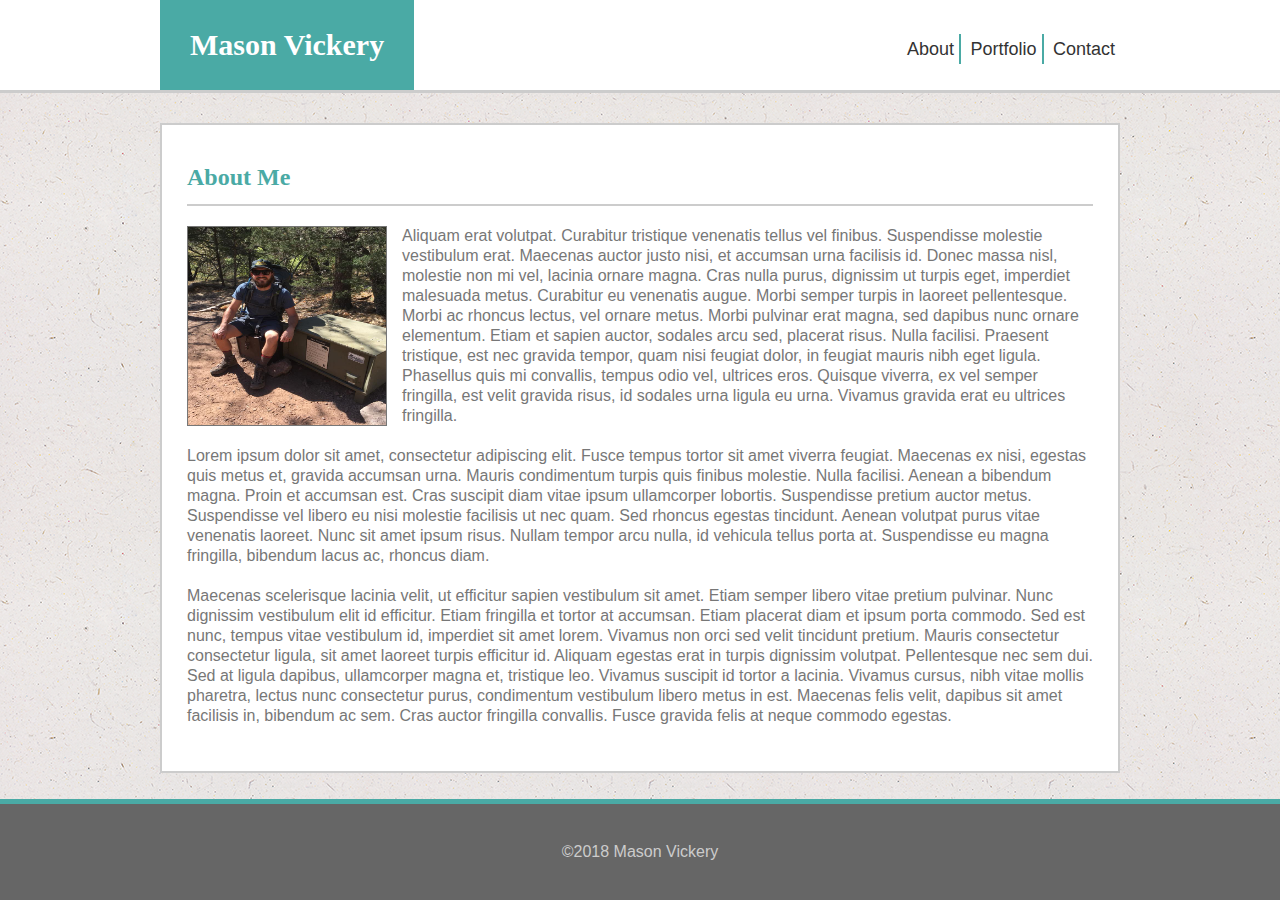
<file: index.html>
<!DOCTYPE html>
<html lang="en-us">
<head>
  <meta charset="UTF-8">
  <title>Portfolio | Mason Vickery</title>
  <link rel="stylesheet" type="text/css" href="reset.css">
  <link rel="stylesheet" type="text/css" href="assets/css/style.css">
</head>

<!--header begin-->
<body>
  <header>
    <div class="container">
      <h1>Mason Vickery</h1>
      <nav>
        <ul>
          <li><a href="index.html">About</a></li>
          <li><a href="portfolio.html">Portfolio</a></li>
          <li><a href="contact.html">Contact</a></li>
        </ul>
      </nav>
    </div>
  </header>
<!--header end-->

<!--about me begin-->
  <div class="container">
    <section id="section">
      <h2>About Me</h2>

      <img src="assets/images/bearbox.jpg" width="200" height="200" alt="Hiking Picture" class="bearbox">

      <!--This is where I will talk about my personal history.-->
      <p>Aliquam erat volutpat. Curabitur tristique venenatis tellus vel finibus. Suspendisse molestie vestibulum erat. Maecenas auctor justo nisi, et accumsan urna facilisis id. Donec massa nisl, molestie non mi vel, lacinia ornare magna. Cras nulla purus, dignissim ut turpis eget, imperdiet malesuada metus. Curabitur eu venenatis augue. Morbi semper turpis in laoreet pellentesque. Morbi ac rhoncus lectus, vel ornare metus. Morbi pulvinar erat magna, sed dapibus nunc ornare elementum. Etiam et sapien auctor, sodales arcu sed, placerat risus. Nulla facilisi. Praesent tristique, est nec gravida tempor, quam nisi feugiat dolor, in feugiat mauris nibh eget ligula. Phasellus quis mi convallis, tempus odio vel, ultrices eros. Quisque viverra, ex vel semper fringilla, est velit gravida risus, id sodales urna ligula eu urna. Vivamus gravida erat eu ultrices fringilla.</p>
      <!--This is where I will talk about my interests.-->
      <p>Lorem ipsum dolor sit amet, consectetur adipiscing elit. Fusce tempus tortor sit amet viverra feugiat. Maecenas ex nisi, egestas quis metus et, gravida accumsan urna. Mauris condimentum turpis quis finibus molestie. Nulla facilisi. Aenean a bibendum magna. Proin et accumsan est. Cras suscipit diam vitae ipsum ullamcorper lobortis. Suspendisse pretium auctor metus. Suspendisse vel libero eu nisi molestie facilisis ut nec quam. Sed rhoncus egestas tincidunt. Aenean volutpat purus vitae venenatis laoreet. Nunc sit amet ipsum risus. Nullam tempor arcu nulla, id vehicula tellus porta at. Suspendisse eu magna fringilla, bibendum lacus ac, rhoncus diam.</p>
      <!--This is where I will talk about my future.-->
      <p>Maecenas scelerisque lacinia velit, ut efficitur sapien vestibulum sit amet. Etiam semper libero vitae pretium pulvinar. Nunc dignissim vestibulum elit id efficitur. Etiam fringilla et tortor at accumsan. Etiam placerat diam et ipsum porta commodo. Sed est nunc, tempus vitae vestibulum id, imperdiet sit amet lorem. Vivamus non orci sed velit tincidunt pretium. Mauris consectetur consectetur ligula, sit amet laoreet turpis efficitur id. Aliquam egestas erat in turpis dignissim volutpat. Pellentesque nec sem dui. Sed at ligula dapibus, ullamcorper magna et, tristique leo. Vivamus suscipit id tortor a lacinia. Vivamus cursus, nibh vitae mollis pharetra, lectus nunc consectetur purus, condimentum vestibulum libero metus in est. Maecenas felis velit, dapibus sit amet facilisis in, bibendum ac sem. Cras auctor fringilla convallis. Fusce gravida felis at neque commodo egestas.</p>    
    </section>
  </div>
<!--about me end-->

<!--footer begin-->
  <div class="clearfix"></div>

  <footer>
    &copy;2018 Mason Vickery
  </footer>
<!--footer end-->
  
</body>
</html>
</file>
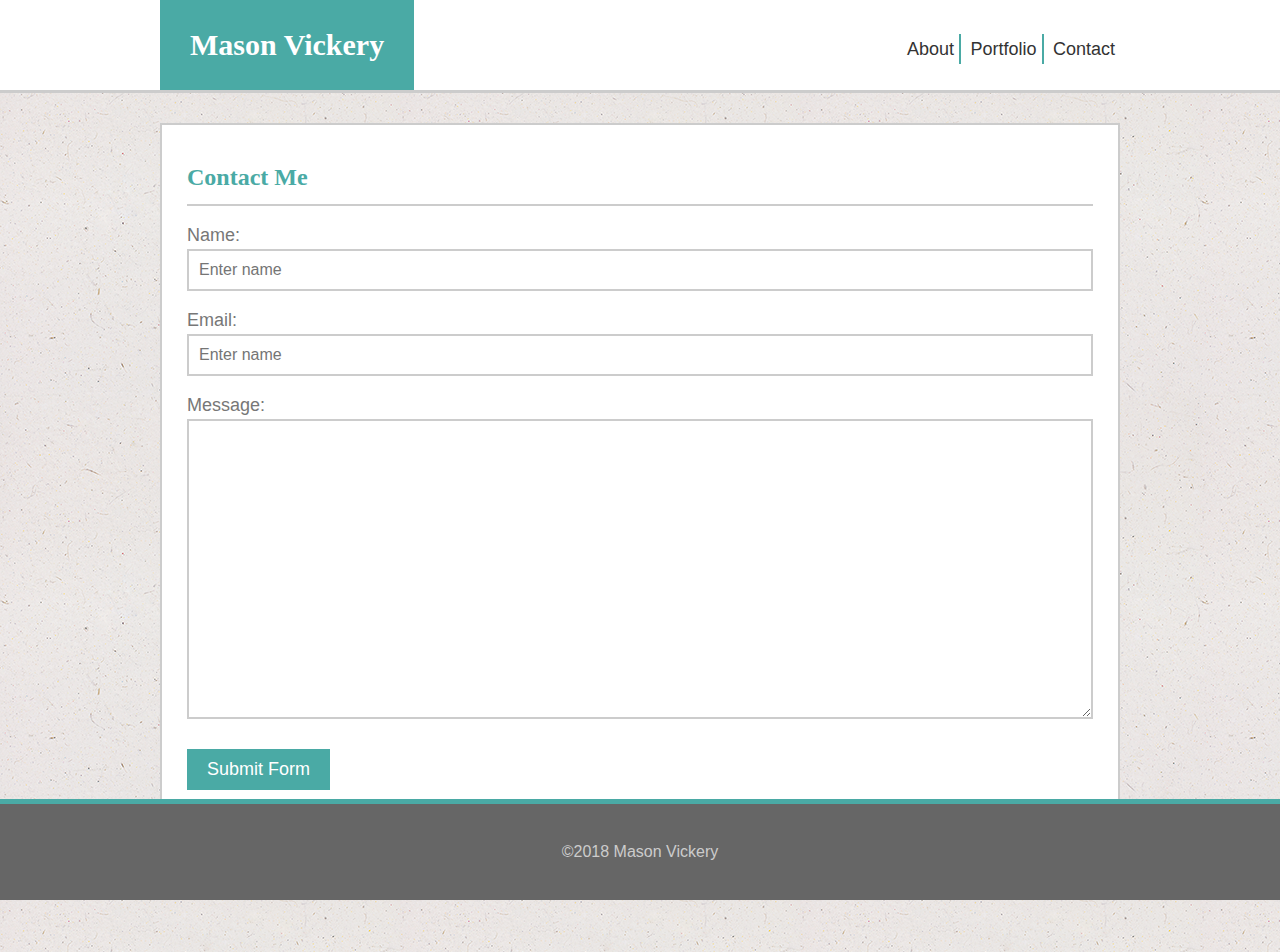
<file: contact.html>
<!DOCTYPE html>
<html lang="en-us">
<head>
  <meta charset="UTF-8">
  <title>Portfolio | Mason Vickery</title>
  <link rel="stylesheet" type="text/css" href="reset.css">
  <link rel="stylesheet" type="text/css" href="assets/css/style.css">
</head>


<body>
  <header>
    <div class="container">
      <h1>Mason Vickery</h1>
      <nav>
        <ul>
          <li><a href="index.html">About</a></li>
          <li><a href="portfolio.html">Portfolio</a></li>
          <li><a href="contact.html">Contact</a></li>
        </ul>
      </nav>
    </div>
  </header>
  
  <div class="container">
    <section id="section">
      <h2>Contact Me</h2>

      <form>
          <label for="name">Name:</label>
          <input type="text" name="name" id="form-name" placeholder="Enter name">

          <label for="email">Email:</label>
          <input type="email" name="email" id="form-email" placeholder="Enter name">

          <label for="message">Message:</label>
          <textarea name="message" id="form-message"></textarea>

          <button type="submit">Submit Form</button>
      </form>
          
    </section>
  </div>

  <div class="clearfix"></div>

  <footer>
    &copy;2018 Mason Vickery
  </footer>
   
</body>
</html>
</file>
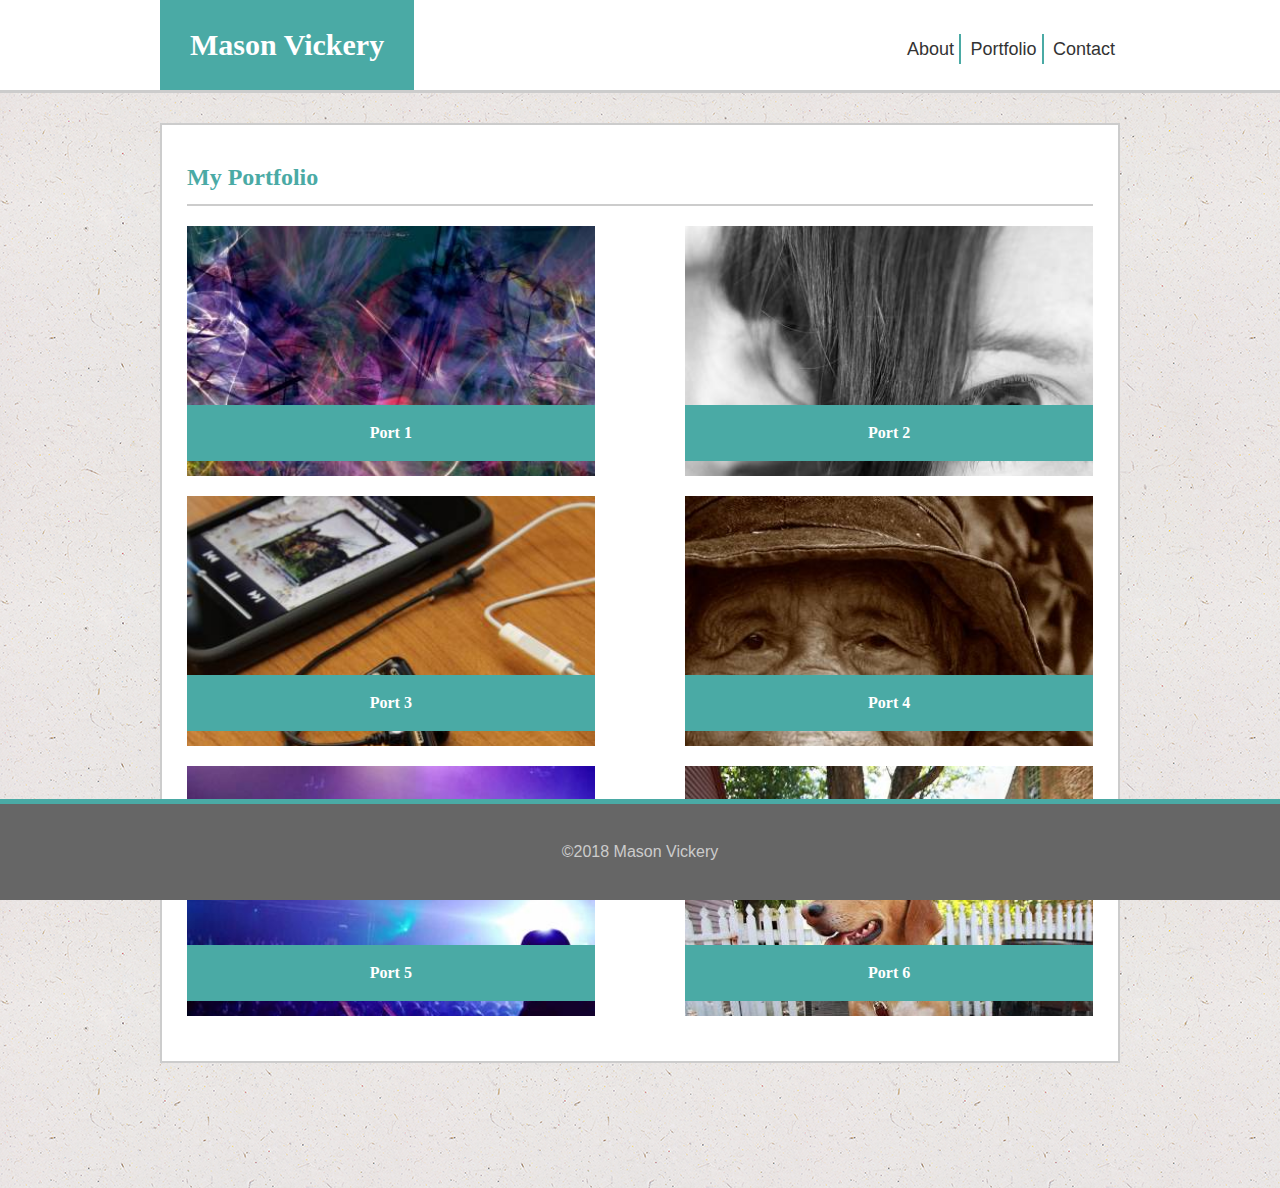
<file: portfolio.html>
<!DOCTYPE html>
<html lang="en-us">
<head>
  <meta charset="UTF-8">
  <title>Portfolio | Mason Vickery</title>
  <link rel="stylesheet" type="text/css" href="reset.css">
  <link rel="stylesheet" type="text/css" href="assets/css/style.css">
</head>


<body>
  <header>
    <div class="container">
      <h1>Mason Vickery</h1>
      <nav>
        <ul>
          <li><a href="index.html">About</a></li>
          <li><a href="portfolio.html">Portfolio</a></li>
          <li><a href="contact.html">Contact</a></li>
        </ul>
      </nav>
    </div>
  </header>
  
  <div class="container">
    <section id="section">
      <h2>My Portfolio</h2>

      <div class="portfolio-item" id="port1">
          <h4>Port 1</h4>
      </div>
      <div class="portfolio-item" id="port2">
          <h4>Port 2</h4>
      </div>
      <div class="portfolio-item" id="port3">
          <h4>Port 3</h4>
      </div>
      <div class="portfolio-item" id="port4">
          <h4>Port 4</h4>
      </div>
      <div class="portfolio-item" id="port5">
          <h4>Port 5</h4>
      </div>
      <div class="portfolio-item" id="port6">
          <h4>Port 6</h4>
      </div>
      
      
          
    </section>
  </div>

  <div class="clearfix"></div>

  <footer>
    &copy;2018 Mason Vickery
  </footer>
   
</body>
</html>
</file>
<file: assets/css/style.css>
* {
	box-sizing: border-box;
}

body {
	background: url('../images/ep_naturalwhite.png') repeat;
	font-family: Arial, Helvetica, sans-serif;
	overflow: auto;
	color:#777777;
}

h1, h2, h3, h4, h5, h6 {
	font-family: Georgia, 'Times New Roman', Times, serif;
	color: #4aaaa5;
	font-weight: bold;
}

header {
	background: white;
	border-bottom: 3px solid #ccc;
	margin-bottom: 30px;
}

header h1 {
	background: #4aaaa5;
	color: white;
	display: inline-block;
	padding: 30px;
	font-size: 30px;
}

nav {
	float: right;
	margin-top: 40px;
	text-align: center;
}

nav ul li {
	display: inline;
}

nav a {
	color: #333;
	font-size: 18px;
	padding: 5px;
	border-right: 2px solid #4aaaa5;
	text-decoration: none;
}

nav ul li:last-child a {
	border-right: none;
	padding-right: none;
}

p {
	font-size: 16px;
	line-height: 20px;
	margin-bottom: 20px;
}

label {
	font-size: 18px;
	display:block;
}

input, textarea {
	width: 100%;
	display: block;
	margin: 5px 0 20px 0;
	border: 2px solid #ccc;
	padding: 10px;
	font-size: 16px;
}

textarea {
	height: 300px;
}

form button {
	background: #4aaaa5;
	color: #fff;
	padding: 10px 20px;
	margin: 10px 0;
	font-size: 18px;
	border: none;
}

footer {
	background: #666;
	border-top: 5px solid #4aaaa5;
	color: #ccc;
	text-align: center;
	padding: 40px;
	margin-top: 30px;
	position: fixed;
	bottom: 0px;
	width: 100%
}

.container {
	width: 960px;
	margin: 0 auto;
}

.bearbox {
	float: left;
	margin: 0 15px 15px 0;
	border: 1px solid #777777;
}

.portfolio-item {
	position: relative;
	margin-bottom: 20px;
	width: 45%;
	float: left;
	height: 250px;
}

.portfolio-item:nth-of-type(even) {
	float: right;
}

.portfolio-item h4 {
	background: #4aaaa5;
	color: white;
	text-align: center;
	padding: 20px 0;
	position: absolute;
	width: 100%;
	bottom: 15px;
}

.clearfix {
	display: block;
	clear: both;
	margin-bottom: 125px;
}

#section {
	background: white;
	padding: 25px;
	border: 2px solid #ccc;
	width: 960px;
	float: left;
}

#section h2 {
	font-size: 24px;
	padding: 15px 0;
	margin-bottom: 20px;
	border-bottom: 2px solid #ccc;
}

#port1 {
	background: url('../images/port1.jpg');
	background-size: cover;
	background-repeat: no-repeat;
}
#port2 {
	background: url('../images/port2.jpg');
	background-size: cover;
	background-repeat: no-repeat;
}
#port3 {
	background: url('../images/port3.jpg');
	background-size: cover;
	background-repeat: no-repeat;
}
#port4 {
	background: url('../images/port4.jpg');
	background-size: cover;
	background-repeat: no-repeat;
}
#port5 {
	background: url('../images/port5.jpg');
	background-size: cover;
	background-repeat: no-repeat;
}
#port6 {
	background: url('../images/port6.jpg');
	background-size: cover;
	background-repeat: no-repeat;
}
</file>
